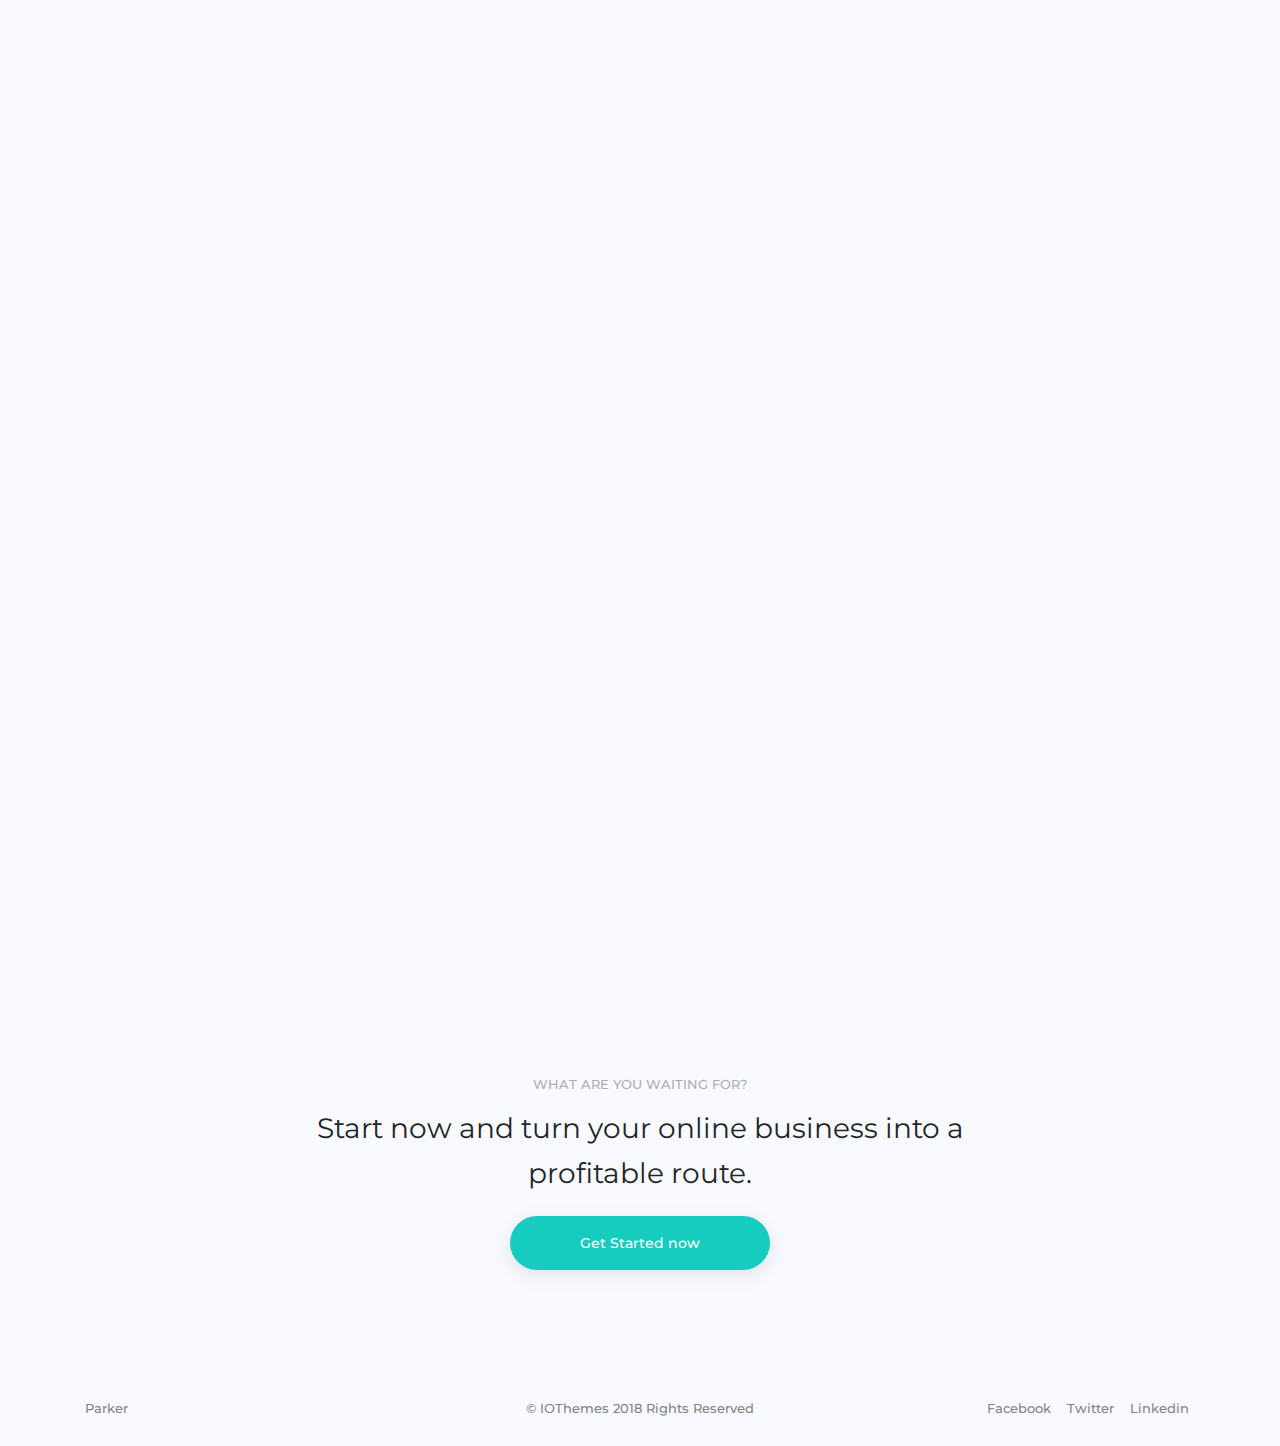
<file: contact.html>
<!DOCTYPE html>
<html lang="en">
  <head>
    <meta charset="utf-8">
    <title>Parker - Startup Business Template</title>
    <link rel="icon" href="assets/images/favicon.png" type="image/png" sizes="16x16">
    <meta name="viewport" content="width=device-width, initial-scale=1">
    <meta http-equiv="X-UA-Compatible" content="IE=edge">
    <meta name="description" content="Parker Parkerltipurpose Startup Business Template">
    <meta name="keywords" content="Parker HTML Template, Parker Startup Business Template, Startup Template">
    <link href="assets/css/bootstrap.min.css" rel="stylesheet" type="text/css" media="all" />
    <link href="https://fonts.googleapis.com/css?family=Montserrat:300,400,500,600%7COpen+Sans:400%7CVarela+Round" rel="stylesheet">
    <link rel="stylesheet" href="assets/css/animate.css"> <!-- Resource style -->
    <link rel="stylesheet" href="assets/css/ionicons.min.css"> <!-- Resource style -->
    <link href="assets/css/style.css" rel="stylesheet" type="text/css" media="all" />
  </head>
  <body>
    <div id="loading"></div>
    <div class="wrapper">
      <div class="container">
        <nav class="navbar navbar-expand-md navbar-light bg-light fixed-top">
          <div class="container">
            <a class="navbar-brand" href="#"><img src="assets/icons/logo.png" width="75" alt="Logo"> </a>
            <button class="navbar-toggler" type="button" data-toggle="collapse" data-target="#navbarSupportedContent" aria-controls="navbarSupportedContent" aria-expanded="false" aria-label="Toggle navigation">
              <span class="navbar-toggler-icon"></span>
            </button>
            <div class="collapse navbar-collapse" id="navbarSupportedContent">
              <ul class="navbar-nav ml-auto navbar-right">
                <li class="nav-item"><a class="nav-link js-scroll-trigger" href="index.html">Home</a></li>
                <li class="nav-item"><a class="nav-link js-scroll-trigger" href="index.html#features">About</a></li>
                <li class="nav-item"><a class="nav-link js-scroll-trigger" href="contact.html">Services</a></li>
                <li class="nav-item"><a class="nav-link js-scroll-trigger" href="#buy">Buy Now</a></li>
              </ul>
            </div>
          </div>
        </nav>
      </div>
      <div id="main" class="main">
        <div id="contact" class="contact">
          <div class="container">
            <div class="row">
              <div class="col-sm-12 text-center">
                <div class="contact-intro wow fadeInDown">
                  <h1>Need to talk with us? Drop your word, we'll get back asap.</h1>
                </div>
              </div>
              <div class="col-sm-8 offset-sm-2">
                <div class="contact-form wow fadeInDown">
                    <form id="contact-form" method="post" action="assets/php/contact.php">
                      <div class="messages"></div>
                      <div class="controls">
                      <div class="row">
                        <div class="col-md-6">
                          <div class="form-group">
                            <label for="form_name">Name*</label>
                            <input id="form_name" type="text" name="name" class="form-control" required="required" data-error="Firstname is required.">
                            <div class="help-block with-errors"></div>
                          </div>
                        </div>
                        <div class="col-md-6">
                            <div class="form-group">
                                <label for="form_email">Email *</label>
                                <input id="form_email" type="email" name="email" class="form-control" required="required" data-error="Valid email is required.">
                                <div class="help-block with-errors"></div>
                            </div>
                        </div>
                      </div>
                      <div class="row">
                        <div class="col-md-12">
                            <div class="form-group">
                                <label for="form_message">Message *</label>
                                <textarea id="form_message" name="message" class="form-control" rows="4" required="required" data-error="Please,leave us a message."></textarea>
                                <div class="help-block with-errors"></div>
                            </div>
                        </div>
                        <div class="col-md-12">
                            <input type="submit" class="btn btn-success btn-send" value="Send message">
                        </div>
                      </div>
                    </div>
                  </form>
                </div>
              </div>
            </div>
            <div class="contact-details text-center">
              <i class="ion-ios-home-outline"></i>
               <hr>
              <div class="row">
                <div class="col-sm-4 wow fadeInDown" data-wow-delay=".1s">
                  <h1>L 32 Vihar, Greater Noida <br>
                      New Delhi, India.
                  </h1>
                </div>
                <div class="col-sm-4 wow fadeInDown" data-wow-delay=".2s">
                  <h1>hello@parker.co</h1>
                  <h1>+91-1234567890</h1>
                </div>
                <div class="col-sm-4 wow fadeInDown" data-wow-delay=".3s">
                  <h1>24/7 client support</h1>
                  <h1>support@parker.co</h1>
                </div>
              </div>
            </div>
          </div>
        </div>


        <!-- CTA Small Section -->
        <div id="buy" class="cta-sm">
          <div class="container-m text-center">
            <div class="cta-content">
              <h4>WHAT ARE YOU WAITING FOR?</h4>
              <h1>Start now and turn your online business into a profitable route.</h1>
              <a class="btn-cta" href="#">Get Started now</a>
            </div>
          </div>
        </div>



          <div class="footer-sm">
            <div class="container">
              <div class="row">
                <div class="col-md-4">
                  <h6>Parker</h6>
                </div>
                <div class="col-md-4">
                  <h6>&copy; IOThemes 2018 Rights Reserved</h6>
                </div>
                <div class="col-md-4">
                  <ul>
                    <li><a href="#">Facebook</a></li>
                    <li><a href="#">Twitter</a></li>
                    <li><a href="#">Linkedin</a></li>
                  </ul>
                </div>
              </div>
            </div>
          </div>


        <!-- Scroll To Top -->
          <div id="back-top" class="bk-top">
            <div class="bk-top-txt">
              <a class="back-to-top js-scroll-trigger" href="#main">top</a>
             </div>
          </div>
        <!-- Scroll To Top Ends-->
      </div> <!-- Main -->
    </div><!-- Wrapper -->


    <!-- Jquery and Js Plugins -->
    <script src="assets/js/jquery-2.1.1.js"></script>
    <script src="assets/js/popper.min.js"></script>
    <script src="assets/js/bootstrap.min.js"></script>
    <script src="assets/js/plugins.js"></script>
    <script src="assets/js/validator.js"></script>
    <script src="assets/js/contact.js"></script>
    <script src="assets/js/custom.js"></script>
  </body>
</html>
</file>
<file: assets/css/style.css>
/*-- 1. Reset.css
2. Navigation Styles
3. Hero sections of 3 demos
4. Feature Section
5. Services Section
6. Flex features
7. Video Cta
8. Call to action Styling
9. Review Styling
11. Pricing Section
12. Contact Section
13. Back to Top
14. Footer CTA

----------------- */



/* http://meyerweb.com/eric/tools/css/reset/
   v2.0 | 20110126
   License: none (public domain)
*/

html, body, div, span, applet, object, iframe,
h1, h2, h3, h4, h5, h6, p, blockquote, pre,
a, abbr, acronym, address, big, cite, code,
del, dfn, em, img, ins, kbd, q, s, samp,
small, strike, strong, sub, sup, tt, var,
b, u, i, center,
dl, dt, dd, ol, ul, li,
fieldset, form, label, legend,
table, caption, tbody, tfoot, thead, tr, th, td,
article, aside, canvas, details, embed,
figure, figcaption, footer, header, hgroup,
menu, nav, output, ruby, section, summary,
time, mark, audio, video {
	margin: 0;
	padding: 0;
	border: 0;
	font-size: 100%;
	font: inherit;
	vertical-align: baseline;
}
/* HTML5 display-role reset for older browsers */
article, aside, details, figcaption, figure,
footer, header, hgroup, menu, nav, section {
	display: block;
}
body {
	line-height: 1;
}
ol, ul {
	list-style: none;
}
blockquote, q {
	quotes: none;
}
blockquote:before, blockquote:after,
q:before, q:after {
	content: '';
	content: none;
}
table {
	border-collapse: collapse;
	border-spacing: 0;
}


/* --- Common Styles ---*/

h1, h2, h3, h4, h5, h6 {
	font-family: 'Montserrat';
  font-size: 16px;
}

p {
	font-family: 'Montserrat';
	font-size: 14px;
}

/*----- Helper Classes -----*/

html * {
	text-rendering: optimizeLegibility !important;
  -webkit-font-smoothing: antialiased;
  -moz-osx-font-smoothing: grayscale;
}

body {
	-webkit-font-smoothing: antialiased;
	-moz-osx-font-smoothing: grayscale;
}

*, *:after, *:before {
  -webkit-box-sizing: border-box;
  -moz-box-sizing: border-box;
  box-sizing: border-box;
}

.nopadding {
	padding: 0;
}

.nomargin {
	margin: 0 !important;
}

.custom-padding {
	padding-left: 10px;
	padding-right: 10px;
}

.bg-color {
	background: #f8faff !important;
}

#loading {
   width: 100%;
   height: 100%;
   top: 0px;
   left: 0px;
   position: fixed;
   opacity: 1;
   background-color: #f8faff;
   z-index: 9999;
   text-align: center;
}

.error-message {
	color: #FF3333;
	font-family: "Montserrat";
	margin-top: 5px;
}

.success-message {
	color:#33cc33;
	font-family: "Montserrat";
	margin-top: 5px;
}

.container-m {
	max-width: 1024px;
	margin: 0 auto !important;
	padding-left: 20px;
	padding-right: 20px;
	position: relative;
}

.container-s {
	max-width: 920px;
	margin: 0 auto !important;
	padding-left: 20px;
	padding-right: 20px;
	position: relative;
}

.slope {
	background: #fff;
  content: '';
  display: block;
  height: 80px;
  width: 100%;
  position: relative;
  bottom: -50px;
  z-index: 1;
  transform: skewY(-2.5deg);
  outline: 4px solid transparent;
  transform-origin: 100%;
}



/*------ Navbar Styling ------*/

.navbar {
  font-family: "Montserrat";
	padding-top: 25px;
	padding-bottom: 25px;
	
	-webkit-transition: 0.5s all ease;
	transition: 0.5s all ease;
}

.navbar .navbar-brand span {
	font-family: 'Montserrat';
	font-size: 16px;
	font-weight: 700;
	letter-spacing: 0;
	color: #00eaff !important;
	vertical-align: middle;
}

.navbar .navbar-brand img {
	vertical-align: middle;
	margin-right: 0.3em;
}

.navbar .navbar-toggler {
	border: none;
}

.navbar span.navbar-toggler-icon {
	background-image: url("data:image/svg+xml;charset=utf8,%3Csvg viewBox='0 0 32 32' xmlns='http://www.w3.org/2000/svg'%3E%3Cpath stroke='rgba(255,255,255, 0.9)' stroke-width='2' stroke-linecap='round' stroke-miterlimit='10' d='M4 8h24M4 16h24M4 24h24'/%3E%3C/svg%3E");
}

.navbar span.navbar-toggler-icon::before {
	outline: none;
}

.navbar .navbar-toggler:focus {
	outline: none;
}

.navbar-nav {
	text-align: center;
	margin-top: 15px;
	-webkit-transition: 0.5s all ease; /* For Safari 3.1 to 6.0 */
	transition: 0.5s all ease;
}

.navbar-nav .nav-item {
	margin-right: 0;
	margin-top: 1.5rem;
	font-size: 0.85rem;
	font-weight: 400;
  text-transform: capitalize;
  color: #563D7C;
}

.navbar-nav .nav-item .nav-link {
  color: #364655;
	font-weight: 600;
}

.nav-white .nav-item .nav-link {
	font-size: 0.92rem;
	text-transform: capitalize;
  color: black;
}

.nav-white .nav-item .nav-link:hover {
  color: #00eaff;
	-webkit-transition: 0.5s;
	transition: 0.5s;
}

.nav-white .nav-item .nav-link:focus {
	color: #00eaff;
}

.nav-white .navbar-brand {
	color: #FFFFFF;
}

@media only screen and (max-width: 768px) {

	.navbar {
		/*background: rgba(255, 255, 255, 0.99) !important;*/
		padding-top: 10px;
		padding-bottom: 10px;
	}

	.navbar .navbar-collapse {
		text-align: center;
		border-color: transparent;
		background-color: #FFFFFF;
	}

	.navbar-nav {
    margin: 15px 0;
	}

	.navbar-nav .nav-item {
    margin: 15px 0;
	}

	.navbar-nav .nav-item .nav-link {
		font-weight: 600;
	}

	.nav-white .nav-item .nav-link {
		color: #4957B8;
	}
}

@media only screen and (min-width: 240px) {

.navbar.past-main {
	padding-top: 15px;
	padding-bottom: 15px;
	background-color: rgba(255, 255, 255, 0.99) !important;
	-webkit-box-shadow: 0 3px 10px 0 rgba(96, 96, 96, 0.3);
	-moz-box-shadow: 0 3px 10px 0 rgba(96, 96, 96, 0.3);
	box-shadow: 0 3px 10px 0 rgba(96, 96, 96, 0.3);
}

.navbar.effect-main {
  -webkit-transition: all 0.3s;
  transition: all 0.3s;
}

.navbar.past-main .navbar-brand span {
	color: #112493 !important;
}

.nav-white.past-main .nav-item .nav-link {
  color: #364655;
	font-weight:500;
}

.navbar.past-main .nav-item .nav-link {
	font-weight: 600;
}

.nav-white.past-main .navbar-brand {
	color: #364655;
}

.navbar.past-main span.navbar-toggler-icon {
	background-image: url("data:image/svg+xml;charset=utf8,%3Csvg viewBox='0 0 32 32' xmlns='http://www.w3.org/2000/svg'%3E%3Cpath stroke='rgba(0,0,0, 0.8)' stroke-width='2' stroke-linecap='round' stroke-miterlimit='10' d='M4 8h24M4 16h24M4 24h24'/%3E%3C/svg%3E");
}

.nav-white.effect-main {
  -webkit-transition: all 0.3s;
  transition: all 0.3s;
}

/*----------------------------------------------------------
--------------- Hero Home Styling Starts -------------------
----------------------------------------------------------*/

.hero-home {
  padding: 100px 0 100px 0;
  background: linear-gradient(to right, rgba(0, 0, 0, 0), rgba(0, 0, 0, 0)), url(https://images.pexels.com/photos/436775/pexels-photo-436775.jpeg?auto=compress&cs=tinysrgb&dpr=2&h=650&w=940) no-repeat center center;
	background-size: cover;
	background-position: bottom;
}

.hero-home .intro-block {
	padding: 50px 0 0 0;
	max-width: 800px;
	margin: 0 auto;
}

.centered {
	float: none !important;
  margin-left: auto !important;
  margin-right: auto !important;
}

.hero-home h4 {
	font-size: 12px;
	font-weight: 500;
	color: #FFF;
	text-transform: uppercase;
	line-height: 1.2;
	letter-spacing: 1px;
	margin-bottom: 10px;
}

.hero-home h1 {
	font-size: 32px;
	font-weight: 700;
	color: #FFFFFF;
	color: #FFF;
	line-height: 1.4;
	letter-spacing: -1px;
}

.hero-home p {
	font-size: 14px;
	font-weight: 500;
	color: #EFEFEF;
	line-height: 1.6;
	margin-top: 20px;
}

/*---------- hero-2 Styling --------------- */

.hero-2 {
	padding: 100px 0 100px 0 !important;
	background: #FFFFFF;
	background: #252b33;
	background-size: cover;
}

.hero-2 .hero-content {
	text-align: center;
}

.hero-2 img {
	margin-top: 0;
}

.hero-2 h4 {
	font-size: 12px;
	font-weight: 500;
	color: #b2bcc1;
	text-transform: uppercase;
	line-height: 1.2;
	letter-spacing: 2px;
	margin-bottom: 20px;
}

.hero-2 h1 {
	font-size: 28px;
	font-weight: 700;
	color: #364655;
	color: #FFFFFF;
	line-height: 1.2;
	letter-spacing: -1px;
}

.hero-2 p {
	font-size: 15px;
	font-weight: 500;
	color: #627382;
	color: #FFFFFF;
	line-height: 1.6;
	letter-spacing: 0;
	margin-top: 20px;
}

.app-hero {
	display: block;
	-webkit-box-align: center;
	-ms-flex-align: center;
	align-items: center;
}

.app-hero .intro-block {
	-webkit-box-flex: 1;
	-ms-flex: 1 0 50%;
	flex: 1 0 50%;
	text-align: center;
	}

.app-hero .hero-img {
	-webkit-box-flex: 1;
	-ms-flex: 1 0 50%;
	flex: 1 0 50%;
}

.hero-2 .intro-block {
	padding: 15px;
}

.hero-2 .hero-split {
	width: 100%;
}



/*-----------------------------------------
------------- Trial Sign up Form ----------
------------------------------------------*/

.app-hero .hero-img {
	padding: 25px 0;
}

.signup-form {
	padding: 25px 35px;
	background: #f8faff;
	-moz-border-radius: 5px;
	-webkit-border-radius: 5px;
	border-radius: 5px;
	text-align: left;
}

.signup-form h1 {
	font-weight: 600;
	font-size: 21px !important;
	color: #15ccbe;
	letter-spacing: 0;
	line-height: 1.4;
	text-transform: capitalize;
	text-align: center;
	margin: 20px 0 30px 0;
}

.signup-form form textarea {
	height: 100px;
}

.signup-form form .input-error {
	border-color: #19b9e7;
}

.signup-form p {
	font-family: 'Montserrat';
	font-size: 12px !important;
	color: rgb(132, 132, 132);
	margin: 25px 0 10px 0;
}

.form-group {
	margin-bottom: 20px;
}

.signup-form input[type="text"],
.signup-form textarea,
.signup-form textarea.form-control {
	height: 45px;
  margin: 0;
  padding: 0 20px;
  vertical-align: middle;
  background: #F8F8F8;
  border: 1px solid #DDDDDD;
	font-family: 'Montserrat';
  font-size: 12px;
  font-weight: 500;
  line-height: 50px;
  color: #888888;
  -moz-border-radius: 0; -webkit-border-radius: 0; border-radius: 0;
  -moz-box-shadow: none; -webkit-box-shadow: none; box-shadow: none;
  -o-transition: all .3s; -moz-transition: all .3s; -webkit-transition: all .3s; -ms-transition: all .3s; transition: all .3s;
}

.signup-form textarea,
.signup-form textarea.form-control {
	padding-top: 10px;
	padding-bottom: 10px;
	line-height: 30px;
}

.signup-form input[type="text"]:focus,
.signup-form textarea:focus,
.signup-form textarea.form-control:focus {
	outline: 0;
	background: #FFFFFF;
  border: 1px solid #15ccbe;
  -moz-box-shadow: none; -webkit-box-shadow: none; box-shadow: none;
}

.signup-form input[type="text"]:-moz-placeholder, .signup-form textarea:-moz-placeholder, .signup-form textarea.form-control:-moz-placeholder { color: #888; }
.signup-form input[type="text"]:-ms-input-placeholder, .signup-form textarea:-ms-input-placeholder, .signup-form textarea.form-control:-ms-input-placeholder { color: #888; }
.signup-form input[type="text"]::-webkit-input-placeholder, .signup-form textarea::-webkit-input-placeholder, .signup-form textarea.form-control::-webkit-input-placeholder { color: #888; }


.signup-form button.btn {
	height: 45px;
  margin: 0;
  padding: 0 20px;
  vertical-align: middle;
  background: #15ccbe;
  border: 0;
  font-family: 'Montserrat', sans-serif;
  font-size: 14px;
  font-weight: 600;
  line-height: 45px;
  color: #FFFFFF;
	text-transform: capitalize;
  -moz-border-radius: 50px; -webkit-border-radius: 50px; border-radius: 50px;
  text-shadow: none;
  -moz-box-shadow: none; -webkit-box-shadow: none; box-shadow: none;
  -o-transition: all .3s; -moz-transition: all .3s; -webkit-transition: all .3s; -ms-transition: all .3s; transition: all .3s;
}

.signup-form button.btn:hover {
	 opacity: 0.9; color: #FFFFFF;
 }

.signup-form button.btn:active:focus, button.btn.active:focus {
	outline: 0;
	opacity: 0.9;
	background: #15ccbe;
	color: #fff;
}



/*------------ Hero - 3 Styling ---------------*/


.home-3 {
	padding: 0;
	/*background: #180f5d;*/
	padding: 50px 0 50px 0;
}

.home-3 {
	width: 100%;
	background-image: linear-gradient(to right, #2575fc 0%, #6a11cb 100%);
	background: linear-gradient(57deg, #00C6A7 0%, #1E4D92 100%);	overflow: hidden;
	background-image: linear-gradient(-225deg, #20E2D7 0%, #F9FEA5 100%);
	/* background-image: radial-gradient(ellipse farthest-side at 100% 100%,#1cafc6 50%,#012690 110%); */
	text-align: center;/*
	-webkit-transform: skewY(-8deg);
	transform: skewY(-8deg);
	-webkit-transform-origin: 0;
	transform-origin: 0;*/
}

.hero-inner {
	display: block;
	-webkit-box-align: center;
	-ms-flex-align: center;
	align-items: center;
	padding-top: 75px;
}

.hero-inner .intro-block {
	-webkit-box-flex: 1;
	-ms-flex: 1 0 40%;
	flex: 1 0 40%;
	text-align: center;
}

.hero-inner .hero-img {
	-webkit-box-flex: 1;
	-ms-flex: 1 0 60%;
	flex: 1 0 60%;
}


.home-3 .hero-inner img {
	transform: translateX(0);
	max-width: 100%;
	margin-top: 25px;
}

.home-3 h4 {
	font-family: 'Open Sans';
	font-size: 12px;
	font-weight: 500;
	color: #FFF;
	text-transform: uppercase;
	line-height: 1.2;
	letter-spacing: 2px;
	margin-bottom: 20px;
}


.home-3 h1 {
	font-size: 28px;
	font-weight: 500;
	color: #FFF;
	line-height: 1.2;
	letter-spacing: 0;
}

.home-3 p {
	font-size: 14px;
	font-weight: 500;
	color: rgba(255,255,255,0.8);
	line-height: 1.6;
	letter-spacing: 0.01em;
	margin-top: 20px;
}

.btn-action {
	padding: 15px 40px;
	background: rgba(21, 204, 190, 1);
	color: #FFF;
	border: none;
	border-radius: 50px;
	opacity: 1;
	box-shadow: 0 5px 15px 0 rgba(0, 92, 100, .15);
	font-family: 'Montserrat';
	font-size: 13px;
	font-weight: bold;
	text-transform: uppercase;
	letter-spacing: 1px;
	margin: 25px 10px 0 0;
	-webkit-transition: 0.2s;
	-moz-transition: 0.2s;
	transition: 0.2s;
}

.btn-action:hover {
	color: #FFFFFF;
	box-shadow: 0 10px 25px 0 rgba(0, 92, 100,.2);
	border: none;
	outline: none;
}

.btn-action:focus {
	background: rgba(21, 204, 190, 1);
	color: #FFFFFF;
	border: none;
	outline: none !important;
}


/*---------------------------------------------------------------
-------------- About Section Styling Ends Here ------------------
---------------------------------------------------------------*/


.yd-features {
	padding: 50px 0;
}

.yd-ft {
	padding: 50px 0;
}

.yd-ft .yd-ft-inner {
	display: block;
	max-width: 1024px;
	margin: 0 auto;
}

.yd-ft .yd-ft-inner .yd-ft-left {
	padding: 40px;
	text-align: center;
	max-width: 600px;
	margin: 0 auto;
}

.yd-ft .yd-ft-inner .yd-ft-left h2 {
	font-size: 24px;
	font-weight: 600;
	color: #364655;
	line-height: 1.4;
	letter-spacing: 0;
	margin-bottom: 20px;
}

.yd-ft .yd-ft-inner .yd-ft-left p {
	font-size: 16px;
	font-weight: 500;
	color: rgb(132, 132, 132);
	line-height: 1.6;
	margin-bottom: 20px;
}

.yd-ft .yd-ft-inner .yd-ft-left a {
	font-family: "Montserrat";
	font-size: 13px;
	font-weight: bold;
	color: rgba(21, 204, 190, 0.8);
	position: relative;
  display: inline-block;
  text-decoration: none;
}


.yd-ft .yd-ft-inner .yd-ft-left a::after {
	content: "";
	position: absolute;
	left: 0;
	bottom: -20%;
	height: 1px;
	width: 45px;
	background: #15ccbe;
	-webkit-transition: 0.3s;
	transition: 0.3s;
}

.yd-ft .yd-ft-inner .yd-ft-left a:hover::after {
	width: 75px;
}

.yd-ft .yd-ft-inner .yd-ft-left a:hover {
	text-decoration: none;
}

.yd-ft .ft-list {
	columns: 2;
	-webkit-columns: 2;
	margin-top: 40px;
}

.yd-ft .ft-list li {
	margin-bottom: 15px;
}

.yd-ft .ft-list .list-icon {
	display: inline-block;
	vertical-align: middle;
}

.yd-ft .ft-list .list-text {
	margin-left: 10px;
	display: inline-block;
	vertical-align: middle;
}

.yd-ft .ft-list .list-text h3 {
	font-size: 16px;
	font-weight: 600;
	color: rgb(132, 132, 132);
}


.yd-ft .yd-ft-inner .yd-ft-left .btn-action {
	background: #4747d1;
	color: #dadada;
	font-size: 12px;
	font-weight: 600;
	border-radius: 5px;
	margin: 10px 10px 0 0;
}

.yd-ft .yd-ft-inner .yd-ft-right {
	text-align: center;
}


.yd-ft .yd-ft-inner .yd-ft-right img {
	max-width: 90%;
	margin: 0 auto;
}


/*-----------------------------------------------------------------
--------------- Features Boxed Section Stying Starts --------------
-----------------------------------------------------------------*/

.yd-boxed-ft {
	padding: 50px 0 100px 0;
	background: #f9f9f9;
}

.yd-boxed-ft .boxed-intro {
	padding: 50px 0 75px 0;
	overflow: hidden;
	max-width: 600px;
	margin: 0 auto;
}

.yd-boxed-ft .boxed-intro h4 {
	font-size: 14px;
	font-weight: 600;
	color: #848484;
	text-transform: uppercase;
	margin-bottom: 15px;
}

.yd-boxed-ft .boxed-intro h1 {
	font-size: 24px;
  font-weight: 700;
  color: #364655;
  line-height: 1.2;
}

.yd-boxed-ft .boxed-intro p {
	font-size: 14px;
	font-weight: 500;
	color: #848484;
	line-height: 1.6;
	margin: 20px 0 0 0;
}

.yd-boxed-ft .box-inner {
	padding: 30px 30px 30px 30px;
	margin-bottom: 30px;
	background: #FFFFFF;
	min-height: 300px;
	border-radius: 2px;
	box-shadow:0 10px 30px rgba(0,0,0,.15);
	-webkit-transition: box-shadow .25s ease-in-out;
	-moz-transition:box-shadow .25s ease-in-out;
	-ms-transition:box-shadow .25s ease-in-out;
	-o-transition:box-shadow .25s ease-in-out;
	transition:box-shadow .25s ease-in-out;
}

.yd-boxed-ft .box-inner:hover {
	cursor: pointer;
	box-shadow:0 30px 60px rgba(0,0,0,.15);

}

.yd-boxed-ft .box-inner .box-icon {
	padding: 0 0 20px 0;
}

.yd-boxed-ft .box-inner .box-icon i {
	font-size: 34px;
	color: #448AFF;
}

.yd-boxed-ft .box-inner .box-info {
	padding: 0 0 20px 0;
}

.yd-boxed-ft .box-inner .box-info h1 {
	font-size: 21px;
	font-weight: 500;
	line-height: 1.2;
	color: #343434;
	margin: 0 0 20px 0;
}

.yd-boxed-ft .box-inner .box-info p {
	font-size: 14px;
	font-weight: 500;
	line-height: 1.6;
	color: #A1A1A1;
}

.yd-boxed-ft .box-inner .box-arrow {
	position: absolute;
	right: 15%;
	bottom: 12%;
}

.yd-boxed-ft .box-inner .box-arrow i {
	font-size: 32px;
	color: #448AFF;
}



@media only screen and (min-width: 767px) {

	.yd-ft-section .yd-ft-box {
		padding: 100px;
		display: -webkit-box;
	  display: -ms-flexbox;
	  display: flex;
	  -webkit-box-align: center;
	  -ms-flex-align: center;
	  align-items: center;
	}

	.yd-ft-section .yd-ft-box .ft-left {
		-webkit-box-flex: 1;
	  -ms-flex: 1 0 50%;
	  flex: 1 0 50%;
	}

	.yd-ft-section .yd-ft-box .ft-right {
		-webkit-box-flex: 1;
	  -ms-flex: 1 0 50%;
	  flex: 1 0 50%;
		-webkit-box-pack: end;
		-ms-flex-pack: end;
		justify-content: flex-end;
		text-align: center;
		margin-top: 0;
	}

	.yd-ft-box .ft-left h2 {
		font-size: 34px;
	}

	.yd-ft-box .ft-right p {
		font-size: 15px;
	}

	.yd-ft {
		padding: 50px 0;
	}


	.yd-ft .yd-ft-inner {
		padding: 0;
		display: -webkit-box;
	  display: -ms-flexbox;
	  display: flex;
	  -webkit-box-align: center;
	  -ms-flex-align: center;
	  align-items: center;
	}

	.yd-ft .yd-ft-inner .yd-ft-left {
		text-align: left;
		-webkit-box-flex: 1;
	  -ms-flex: 1 0 50%;
	  flex: 1 0 50%;
	}

	.yd-ft .yd-ft-inner .yd-ft-right {
		-webkit-box-flex: 1;
	  -ms-flex: 1 0 50%;
	  flex: 1 0 50%;
		-webkit-box-pack: end;
		-ms-flex-pack: end;
		justify-content: flex-end;
		text-align: center;
	}

}



@media only screen and (min-width: 480px) {

	.container-s {
		padding-left: 40px;
		padding-right: 40px;
	}

	.flex-inner .f-text {
		-webkit-box-flex: 1;
    -ms-flex: 1;
    flex: 1;
	 	text-align: left;
 }

}

@media only screen and (min-width: 768px) {

	.container-s {
		padding-left: 20px;
		padding-right: 20px;
	}

	.flex-intro h2 {
		font-size: 32px;
	}

}


/*---------------------------------------------------------------
------------- App Features Styling Starts Here ----------------
---------------------------------------------------------------*/


.feature-single {
	padding: 6em 0;
}

.feature-single .f-icon {
	margin-bottom: 0.5em;
}

.feature-single .feature-text h4 {
	font-size: 24px;
	font-weight: 600;
	margin-bottom: 1em;
}

.feature-single .feature-text p {
	font-size: 17px;
	color: #767676;
	font-weight: 300;
	line-height: 1.4;
	max-width: 80%;
	margin: 0 auto;
}

.app-features {
	background: #f8faff;
	padding: 100px 0 100px 0;
	overflow-x: hidden;
}

.app-features h1 {
	font-size: 24px;
  font-weight: 700;
  color: #364655;
  line-height: 1.2;
  margin-bottom: 20px;
}

.app-features p {
	font-size: 14px;
  font-weight: 500;
  color: rgb(129, 129, 152);
  line-height: 1.6;
  max-width: 600px;
  margin: 0 auto;
}

.app-features .features-img {
	 margin: 0 auto;
	 margin-top: 100px;
}

.app-features .features-left, .app-features .features-right {
	padding: 50px 0 0 0;
}

.app-features .icon {
	margin-top: 10px;
	margin-bottom: 20px;
}

.app-features .icon img {
	width: 60px;
	margin-top: 25px;
}


.app-features .feature-single {
	margin-left: 0;
	margin-bottom: 20px;
	padding: 0;
}


.app-features .feature-single h1 {
	font-size: 21px;
	font-weight: 500;
	color: #364655;
	margin: 0 0 10px 0;
	letter-spacing: 0;
}

.app-features .feature-single p {
	font-size: 14px;
	color: rgb(129, 129, 152);
	line-height: 1.4;
	max-width: 240px;
	margin: 0 auto !important;
	margin: 10px 0 0 0;
}

@media only screen and (min-width: 801px) {
	.app-features .col-md-12 {
		order: 1;
	}
	.app-features .left-2 {
		order: 2;
	}
}

/*-----------------------------------------------------
------------ Video Feature styling starts -------------
-----------------------------------------------------*/


.vid-feature {
	padding: 100px 0 100px 0;
	background: #FFFFFF;
}

.vid-feature .col-md-8, .vid-feature .col-sm-8, .vid-feature .col-lg-8, .cta-alt .col-md-10, .cta-alt .col-lg-8 {
	margin: 0 auto;
	float: none;
}

.vid-feature h1 {
	font-size: 24px;
  font-weight: 700;
  color: #364655;
  line-height: 1.2;
	margin-bottom: 20px;
}

.vid-feature p {
	font-size: 14px;
  font-weight: 500;
  color: rgb(129, 129, 152);;
  line-height: 1.6;
	max-width: 600px;
	margin: 0 auto;
	margin-bottom: 20px;
}


.vid-cover {
	position: relative;
	overflow: hidden;
	background: #252525;
	border-radius: 6px;
	box-shadow: 0 23px 40px rgba(0, 0, 0, 0.2);
	z-index: 3;
	margin-top: 60px;
	margin-bottom: 30px;
}

.vid-feature h6 {
	font-family: 'Montserrat';
	font-size: 14px;
	font-weight: 400;
	line-height: 1.4;
	letter-spacing: 0;
}

.vid-feature h6 b {
	font-weight: 600;
}

.vid-feature h6 span a {
	font-family: 'Montserrat';
	font-size: 14px;
	font-weight: 400;
	color: #387ed1;
	text-transform: capitalize;
	text-decoration: underline;
	line-height: 1.2;
}

.vid-holder {
	border-radius: 6px;
  position: absolute;
  height: 100%;
  top: 0;
  left: 0;
  background-size: cover !important;
  background-position: 50% 50% !important;
  z-index: 0;
  transition: opacity .3s linear;
  -webkit-transition: opacity .3s linear;
  opacity: 0;
  background: #252525;
}

.vid-cover.active .vid-icon.active,
.vid-cover.active {
  opacity: 0 !important;
  pointer-events: none;
}

.vid-cover iframe {
	width: 100%;
	min-height: 420px;
}


/*--------------------------------------------------
------------ Video Feature styling Ends -------------
---------------------------------------------------*/

/*----------------------------------------------------------
------------------ Cta Big Styling Starts ------------------
----------------------------------------------------------*/

.cta-big {
	background: linear-gradient(to right, rgba(3, 0, 0, 0.6), rgba(0, 0, 0, 0.5)), url(../images/bb.jpg) no-repeat center center;
	background-size: cover;
	padding: 150px 0 150px 0;
}

.cta-big-inner {
	max-width: 720px;
	margin: 0 auto;
}

.cta-big-inner h1 {
	font-weight: 600;
	font-size: 28px;
	color: #FFFFFF;
	text-transform: capitalize;
	line-height: 1.2;
}

.cta-big h4 {
	font-size: 12px;
	font-weight: 600;
	color: #FFF;
	text-transform: uppercase;
	line-height: 1.2;
	letter-spacing: 1px;
	margin-bottom: 20px;
}

.cta-big-inner p {
	font-weight: 500;
	font-size: 16px;
	color: #FFFFFF;
	line-height: 1.4;
	letter-spacing: 1px;
	margin: 10px 0 0 0;
}

.cta-big .video-icon {
	margin-top: 20px;
	outline: none;
}

.cta-big .video-icon i {
	display: inline-block;
  position: relative;
  width: 60px;
  height: 60px;
	padding-left: 6px;
  text-decoration: none;
  text-align: center;
  color: rgba(255, 255, 255, 0.9);
	background: #15ccbe;
	opacity: 0.9;
  font-size: 28px;
  font-weight: normal;
  line-height: 2.25em;
  -webkit-border-radius:50%;
	-moz-border-radius:50%;
	border-radius: 50%;
	box-shadow:0 5px 10px rgba(0, 0, 0, .15);
	-webkit-transition: 0.2s;
	transition: 0.2s;
}

.cta-big .video-icon:hover i {
	opacity: 1;
}

.cta-alt {
	background: #252b33;
	padding: 100px 0;
}

.cta-alt h5 {
	font-weight: 400;
	font-size: 11px;
	color: #747c83;
	line-height: 1.2;
	margin-top: 3em;
}

.cta-alt h1 {
	font-weight: 500;
	font-size: 24px;
	color: #FFFFFF;
	line-height: 1.4;
}

.cta-alt p {
	font-weight: 400;
	font-size: 16px;
	color: #F1F1F1;
	line-height: 1.2;
}


/*--------------------------------------------------
------------ Cta Big Feature styling Ends -------------
---------------------------------------------------*/



/* ----- Pricing Tables Styling Starts ----- */

.pricing-section {
	width: 100%;
	height: 100%;
	padding-top: 100px;
	padding-bottom: 100px;
	background: #FFFFFF;
}

.pricing-intro {
	padding-bottom: 30px;
}

.pricing-intro h1 {
	font-size: 32px;
	color: #364655;
	font-weight: 600;
	line-height: 1.4;
	margin-bottom: 20px;
}


.pricing-intro p {
	font-size: 16px;
	color: #97a6b5;
	font-weight: 500;
	line-height: 1.6;
	letter-spacing: 0;
	margin-top: 10px;
	margin-bottom: 50px;
}

.pricing-details {
	padding: 50px 0 0 0;
}

.pricing-section .table-left, .pricing-section .table-right {
	padding: 20px 20px 50px 20px;
	margin: 0 auto;
	margin-bottom: 30px;
	background-color: #FFFFFF;
	box-shadow: 0px 0px 60px 0px rgba(0,0,0,.1);
	border: transparent;
	border-radius: 10px;
	max-width: 400px;
}

.table-left .icon, .table-right .icon {
	padding: 50px 50px 40px 50px;
}

.table-left .icon img, .table-right .icon img {
	width: 60px;
	height: 60px;
	margin: 0 auto;
}

.table-left .pricing-details span, .table-right .pricing-details span {
	display: block;
	font-family: 'Montserrat';
	font-size: 32px;
	font-weight: 600;
	color: #364655;
	opacity: 0.7;
	margin: 20px 0;
}

.table-center .pricing-details span {
	color: #111111;
}

.table-left .pricing-details h2, .table-right .pricing-details h2 {
	font-size: 21px;
	font-weight: 500;
	color: #00C6A7;
	margin-bottom: 30px;
}

.table-left .pricing-details p, .table-right .pricing-details p {
	font-size: 16px;
	font-weight: 500;
	color: #364655;
	line-height: 1.4;
}

.table-left .pricing-details ul, .table-right .pricing-details ul {
	margin-top: 30px;
	margin-bottom: 50px;
	padding: 0;
}


.table-left .pricing-details li, .table-right .pricing-details li {
	font-family: 'Montserrat';
	font-size: 16px;
	font-weight: 500;
	color: #97a6b5;
	line-height: 1.4;
	letter-spacing: 0;
	margin-bottom: 10px;
}

.pricing-section .table-left:hover, .pricing-section .table-right:hover {
	box-shadow: 0 0 80px 0 rgba(0, 0, 0, 0.1);
	-webkit-transition: 0.3s;
	-moz-transition: 0.3s;
	-o-transition: 0.3s;
	transition: 0.3s;
}

.pricing-section .table-left, .pricing-section .table-right {
	margin-top: 20px;
}

.pricing-section .table-center {
	margin-top: 0;
}

.pricing-section .btn-action {
	border-radius: 30px;
	border: none;
	background: #15ccbe;
	color: #FFFFFF;
	-webkit-transition: 0.5s;
	transition: 0.5s;
}

.pricing-section .btn-action:hover {
	background: #15ccbe;
	color: #FFFFFF;
	border: none;
	outline: none !important;
}

.pricing-section .btn-action:focus {
	background: #15ccbe;
	border: none !important;
	outline: none !important;
}



/*----------------------------------------------------------------
-------------------- Review Section Styling Starts -------------------
----------------------------------------------------------------*/


.yd-reviews {
	padding: 100px 0 100px 0;
	background: #FFFFFF;
	background: rgba(30, 166, 154, 0.08);
	background: #f8faff;
	background-size: cover;
}

.yd-reviews .intro {
	padding: 0;
	max-width: 600px;
	margin: 0 auto;
	margin-bottom: 75px;
}

.yd-reviews .intro h1 {
	font-size: 28px;
	font-weight: 700;
  color: #364655;
  line-height: 1.2;
  margin-bottom: 20px;
}

.yd-reviews .intro p {
	font-size: 16px;
  font-weight: 500;
  color: rgb(129, 129, 152);
  line-height: 1.6;
  margin: 0px auto;
}

.yd-reviews .intro p:nth-child(4) {
	font-size: 13px;
}

.yd-reviews .intro a {
	color: #0000FF;
	text-decoration: none;
}

.yd-reviews .review-card {
	padding: 50px;
	margin: 0 auto;
	background: rgba(30, 166, 154, 0.08);
	background: #FFF;
	background-size: cover;
	box-shadow: rgba(0, 0, 0, 0.1) 0px 10px 40px 0px;
	border: transparent;
	border-radius: 5px;
	margin-bottom: 25px;
}

.yd-reviews .review-card h1 {
	font-size: 18px;
	font-weight: 500;
	line-height: 1.6;
	margin-bottom: 20px;
}

.yd-reviews .review-card h2 {
	font-size: 16px;
	font-weight: 500;
	line-height: 1.4;
}

.yd-reviews .review-card h6 {
	font-size: 16px;
	font-weight: 500;
	line-height: 1.4;
}

.yd-reviews .review-card .review-attribution .review-img {
	text-align: center;
	margin: 50px 0 10px 0 !important;

}

.yd-reviews .review-card .review-attribution img {
	width: 60px;
	height: 60px;
	margin: 0 auto;
}



/*--------- Cta Small Section Styling ------------*/

.cta-sm {
	padding: 100px 0 100px 0;
	background: rgba(30, 166, 154, 0.1);
	background: #f8faff;
}

.cta-sm .cta-content {
	max-width: 768px;
	margin: 0 auto;
}

.cta-sm h1 {
	font-size: 28px;
	font-weight: 400;
	line-height: 1.6;
	margin-bottom: 20px;
}

.cta-sm h4 {
	font-size: 13px;
	font-weight: 500;
	color: #aeaeae;
	margin-bottom: 15px;
}

.btn-cta {
	font-family: "Montserrat";
	display: inline-block;
  font-size: 14px;
	font-weight: 500;
  border-radius: 100px;
  padding: 20px 70px;
  text-align: center;
  text-decoration: none !important;
  outline: none !important;
  background-color: #15ccbe;
  color: #FFFFFF;
	cursor: pointer;
	box-shadow: 0 5px 20px rgba(0, 0, 0, 0.1);
}

.btn-cta:hover {
	color: #FFFFFF;
}

.app-rating {
	font-family: 'Montserrat';
	font-size: 14px;
	font-weight: 500;
}

.app-rating i {
	color: #f79f24;
}

/*--------- Cta Small Section Styling ends ------------*/


/*-------------------------------------------------------
-------------- Subscription Form Styling ----------------
-------------------------------------------------------*/

.sub-form {
	position: relative;
}

.form {
	margin-top: 25px;
}

.subform-alt {
	margin-top: 0;
}

.form {
	position: relative;
}

.chimp-form .mail {
	position: relative;
	background-color: #F9F9F9;
  box-shadow: none;
  -webkit-box-sizing: content-box;
  -moz-box-sizing: content-box;
  box-sizing: content-box;
  transition: all .3s;
}

.form input {
  color: #222222;
  font-family: 'Montserrat';
  padding: 0;
  font-size: 13px;
	font-weight: 500;
	height: 45px;
  border: 0;
  border-radius: 30px;
	background-color: #F3F3F3;
  outline: none;
  padding: 0 100px 0 20px;
	box-shadow: 0 5px 30px rgba(255, 255, 255, 0.1);
}

.form input:focus {
	outline: none !important;
	border-color: transparent;
}

.form .submit-button {
  height: 45px;
  border: 0;
  border-radius: 30px;
  margin-left: -50px;
  padding: 0 25px 0 25px;
	background: #15ccbe;
	font-family: 'Montserrat';
	font-size: 14px;
	font-weight: 500;
	text-transform: capitalize;
	letter-spacing: 0;
  color: #FFFFFF;
	cursor: pointer;
  outline: none;
	box-shadow: 0 5px 30px rgba(255, 255, 255, 0.05);
	-webkit-transition: 500ms;
	-moz-transition: 500ms;
	transition: 500ms;
}


#email-error {
	position: absolute;
	left: 0;
	right: 0;
	bottom: -50%;
	font-family: 'Montserrat';
	font-size: 13px;
	font-weight: 500;
	color: #FF3333;
}

#response {
	position: absolute;
	left: 0;
	bottom: -45%;
	vertical-align: middle;
	font-family: 'Montserrat';
	font-size: 13px !important;
	font-weight: 500;
	color: #15ccbe;
}

#chimp-email-error {
	position: absolute;
	left: 0;
	bottom: -45%;
	vertical-align: middle;
	font-family: 'Montserrat';
	font-size: 13px;
	font-weight: 500;
	color: red;
}

.success-message {
	color:#33cc33;
	margin-top: 5px;
}

.form-note p {
	font-size: 12px;
}


/* ----- Client Sectiion Styling ----- */

.client-section {
	background-color: #eef2f5;
	padding: 20px 20px;
	border: 1px solid #eef2f5;
}

.clients .single img {
	width: 80px;
	opacity: 0.6;
	cursor: pointer;
	display: inline-block;
	-webkit-transition: 0.3s;
	transition: 0.3s;
}

.clients .single img:hover {
	opacity: 1;
	transform: scale(1.05);
}


/*-------------------------------------------------------
----------- Call to Action Styling Starts ---------------
-------------------------------------------------------*/

.ct-action {
	background: #FFFFFF;
	width: 100%;
	padding: 150px 0 150px 0;
}

.ct-action-inner h1 {
	font-size: 28px;
	font-weight: 300;
	line-height: 1.4;
	color: #252525;
	margin-bottom: 20px;
}

.ct-action-inner p {
	font-size: 15px;
	font-weight: 300;
	line-height: 1.4;
	color: #222222;
	margin-bottom: 20px;
}

.ct-action .subform {
	margin-top: 30px;
}




/* ------ Download Section Styling------------ */

.download {
  width: 100%;
  height: 100%;
  background: #F3F3F3;
	padding: 100px 0 100px 0;
}

.app-img {
  display: inline-block;
}


.app-info h3 {
  font-size: 34px;
  font-weight: 700;
  color: #404040;
  margin-top: 20px;
}

.app-info h4 {
  font-size: 18px;
  font-weight: 300;
  color:  #3C4B5D;
  margin: 20px 0 10px 0;
}

.app-info ul {
	margin-top: 20px;
}

.app-info span {
  font-family: 'Montserrat';
  font-size: 12px;
  font-weight: 400;
  color: #222222;
}

.app-info .ion {
  font-size: 1em;
  color: #ff8000;
}

.download-buttons {
	margin-top: 30px;
}

.download-buttons img {
	margin: 0 5px 0 5px;
}


/*------ Download Section Styling Ends ------ */


/*---------------------------------------------------
----------- Contact Section Styling Starts -------------
---------------------------------------------------*/

.contact {
	width: 100%;
	height: 100%;
	padding: 100px 0 0 0;
}

.contact .inner h1 {
	font-family: 'Roboto';
	font-size: 34px;
	font-weight: 300;
	color: #252525;
	line-height: 1.2;
	margin-bottom: 20px;
}

.contact .inner p {
	font-family: 'Roboto';
	font-size: 16px;
	font-weight: 300;
	color: #848484;
	line-height: 1.4;
}

.contact .address {
	padding: 10px 0 100px 0;
}

.contact .address h1 {
	font-family: 'Roboto';
	font-size: 24px;
	color: #454545;
	margin-bottom: 30px;
}

.contact .address p {
	font-family: 'Roboto';
	font-size: 21px;
	color: #454545;
	line-height: 1.8;
}

.contact .address p:nth-child(3) {
	margin-top: 30px;
}

.contact .address p:nth-child(5) {
	margin-top: 30px;
}

/* ------------ Contact Form Styling --------*/

.contact {
	padding: 150px 0 50px 0;
	background: #f8faff;
}

.contact-intro {
	max-width: 600px;
	margin: 0 auto;
}

.contact-intro h1 {
	font-size: 28px;
	font-weight: 600;
	color: #364655;
	line-height: 1.4;
}

.contact-intro p {
	font-size: 14px;
	line-height: 1.6;
	margin-top: 20px;
}

.contact-form {
	padding-top: 100px;
}

 .contact-form .form-control {
	font-family: 'Montserrat';
	padding: 0.5em;
	font-size: 14px;
	font-weight: 500;
	border: none;
  border-bottom: 2px solid #15ccbe;
  border-radius: 1px;
  margin-top: 10px;
	background: rgba(21, 204, 190, 0.05);
  margin-bottom: 40px;
  -webkit-box-shadow: inset 0 0px 0px rgba(0,0,0,0);
  box-shadow: inset 0 0px 0px rgba(0,0,0,0);
  -webkit-transition: 0.5s;
  -moz-transition: 0.5s;
    transition: 0.5s;
}

.form-control:focus {
  border-color: #15ccbe;
	background: rgba(21, 204, 190, 0.1);
  -webkit-box-shadow: none;
  -moz-box-shadow: none;
  box-shadow: none;
}

.contact-form input[type="text"],
textarea,
textarea.form-control {
	height: auto;
	background: rgba(21, 204, 190, 0.05);
}

.contact-form label {
	font-family: 'Montserrat';
	font-size: 14px;
	font-weight: 500;
	color: #364655;
}

.text-muted {
	font-family: 'Montserrat';
  font-size: 13px;
  color: #222222;
}

.text-muted strong {
  color: #FF3333;
}

.btn-send {
	font-family: 'Montserrat';
	font-size: 13px;
  font-weight: 400;
  text-transform: uppercase;
  letter-spacing: 1px;
  margin-bottom: 20px;
	padding: 12px 24px;
  border-radius: 50px;
  color: #FFFFFF;
	border: 0;
	cursor: pointer;
	background: #15ccbe;
  -webkit-transition: 0.5s;
  -moz-transition: 0.5s;
    transition: 0.5s;
}

.btn-send:hover, .btn-send:focus, .btn-send:active {
  color: #FFFFFF;
	background: #15ccbe;
	border: 0;
  outline: none !important;
	-webkit-transition: 0.5s;
	-moz-transition: 0.5s;
		transition: 0.5s;
}

.help-block {
	font-family: 'Montserrat';
	font-size: 12px;
	color: #FF3333;
}


.contact-details {
	padding: 100px 0 0 0;
	overflow: hidden;
}

.contact-details .col-sm-4 {
	margin-bottom: 20px;
}

.contact-details i {
	font-size: 32px;
	color: #A1A1A1;
}

.contact-details h1 {
	font-size: 16px;
	font-weight: 500;
	color: #364655;
	line-height: 1.6;
}

/* -------- Contact Section Styling Ends ---- */



/*-----------------------------------------------------------
------------ Service Features Styling Starts ---------------
-----------------------------------------------------------*/

.service-intro {
	padding: 0 0 50px 0;
}

.service-intro h1 {
	font-size: 24px;
  font-weight: 700;
  color: #364655;
  line-height: 1.2;
	margin-bottom: 20px;
}

.service-intro p {
	font-size: 14px;
  font-weight: 500;
  color: rgb(129, 129, 152);
  line-height: 1.6;
	max-width: 600px;
	margin: 0 auto;
}

.justify-center {
	justify-content: center !important;
	display: flex;
}

.lbl-services {
	background: #f8faff;
	background: #f8faff;
	padding: 100px 0 50px 0;
	position: relative;
}

.lbl-service-card {
	background: #FFF;
	text-align: center;
	box-shadow: 0 10px 40px 0 rgba(0, 0, 0, 0.1);
	border-bottom: 2px solid rgba(21, 204, 190, 0.8);
	padding: 50px 25px;
	margin: 0 0 50px 0;
	cursor: pointer;
	-webkit-transition: 0.3s;
	transition: 0.3s;
}

.lbl-service-card:hover {
	border-bottom: 2px solid rgba(21, 204, 190, 0.3);
	box-shadow: 0 40px 60px 0 rgba(0, 0, 0, 0.1);
}

.card-icon {
	width: 80px;
	height: 80px;
	margin: 0 auto;
	border-radius: 50%;
	background: rgba(30, 166, 154, 0.08);
	display: table;
	text-align: center;
}

.card-img {
	display: table-cell;
	vertical-align: middle;
  text-align: center;
}

.card-text {
	padding: 15px;
	margin-top: 15px;
}

.card-text h3 {
	font-size: 18px;
	font-weight: 500;
	color: #364655;
}

.card-text p {
	font-size: 14px;
	font-weight: 500;
	color: rgb(129, 129, 152);
	line-height: 1.6;
	margin-top: 15px;
}

@media only screen and (max-width: 42em) {
	.lbl-service-card {
		display: block !important;
	}
}



/*--------------------------------------------------------------
-------------------- Footer Small Styling Starts ---------------
--------------------------------------------------------------*/

.footer-sm {
	padding: 30px 0;
	background: rgba(30, 166, 154, 0.1);
	background: #f8faff;
	text-align: center;
}

.footer-sm .col-md-4:nth-child(even) {
	text-align: center;
}

.footer-sm .footer-logo {
	font-family: 'Montserrat';
	font-size: 16px;
	font-weight: 600;
	color: rgb(132, 132, 132);
	letter-spacing: 0;
	display: block;
	margin-bottom: 15px;
	text-decoration: none;
}

.footer-sm h6 {
	font-size: 13px;
	font-weight: 500;
	color: rgb(132, 132, 132);
	letter-spacing: 0;
	display: inline-block;
}

.footer-sm ul {
	list-style-type: none;
	text-align: center;
	margin-top: 10px;
}

.footer-sm ul li {
	font-family: "Montserrat";
  font-size: 13px;
  font-weight: 400;
	letter-spacing: 0;
  display: inline-block;
	margin-left: 6px;
  margin-right: 6px;
}

.footer-sm ul li a {
	font-size: 13px;
	font-weight: 500;
  position: relative;
  display: inline-block;
  color: rgb(132, 132, 132);
  text-decoration: none;
}

.footer-sm ul li a:before {
  content: "";
  position: absolute;
  width: 100%;
  height: 1px;
  bottom: -3px;
  left: 0;
  background-color: #1ea69a;
  visibility: hidden;
  -webkit-transform: scaleX(0);
  transform: scaleX(0);
  -webkit-transition: all 0.2s ease-in-out 0s;
  transition: all 0.2s ease-in-out 0s;
}

.footer-sm ul li a:hover:before {
  visibility: visible;
  -webkit-transform: scaleX(1);
  transform: scaleX(1);
}

.no-touch .footer-sm ul li a:hover {
  text-decoration: none;
  color: #000;
}



/* -------------------------------------------------------
----------- Bact-to-Top Styling Starts Here --------------
---------------------------------------------------------*/


.bk-top {
	position: fixed;
	bottom: 30px;
	right: 30px;
	border-radius: 3px;
	z-index: 90;
	display: none;
	width: 45px;
	height: 45px;
	background: #15ccbe;
	color: #f2f2f0;
	border-radius: 50%;
	display: table;
	box-shadow:0 5px 15px rgba(0, 0, 0, .1);
}

.bk-top-txt {
	display: table-cell;
  vertical-align: middle;
  text-align: center;
}

.back-to-top {
	font-family: 'Montserrat';
	font-size: 12px;
	font-weight: 700;
	color: #FFFFFF;
	text-decoration: none;
	-webkit-transition: 200ms;
	-moz-transition: 200ms;
	-o-transition: 200ms;
	transition: 200ms;
}

.back-to-top:hover {
  color: #FFFFFF;
	text-decoration: none;
	font-size: 13px;
}


.back-to-top:focus {
    color: #FFFFFF;
}



/*-----------------------------------------------------------------
------------------ All Media Queries Start Here -------------------
-----------------------------------------------------------------*/


@media only screen and (min-width: 767px) and (max-width: 991px) {

	.app-hero .intro-block {
		-webkit-box-flex: 1;
		-ms-flex: 1 0 50%;
		flex: 1 0 50%;
		text-align: center;
		}

	.app-hero .hero-img {
		-webkit-box-flex: 1;
		-ms-flex: 1 0 50%;
		flex: 1 0 50%;
	}

	.hero-inner .intro-block {
	 -webkit-box-flex: 1;
	 -ms-flex: 1 0 50%;
	 flex: 1 0 50%;
	 text-align: center;
	 }

 .hero-inner .hero-img {
	 -webkit-box-flex: 1;
	 -ms-flex: 1 0 50%;
	 flex: 1 0 50%;
 }

	.download-buttons img {
		width: 140px !important;
	}

}

@media only screen and (min-width: 767px) {

	.navbar-nav {
			margin-top: 0;
		}

	.navbar-nav .nav-item {
		margin-top: 0;
		margin-right: 15px;
	  font-size: 0.85rem;
	  font-weight: 400;
	}

	.hero-home {
	  padding: 150px 0 150px 0;
	}

	.hero-2 {
		padding: 100px 0 100px 0 !important;
	}

	.app-hero {
		display: -webkit-box;
		display: -ms-flexbox;
		display: flex;
		-webkit-box-align: center;
		-ms-flex-align: center;
		align-items: center;
	}

	.app-hero .intro-block {
		text-align: left;
	}

	.home-3 .hero-inner {
		display: -webkit-box;
		display: -ms-flexbox;
		display: flex;
		-webkit-box-align: center;
		-ms-flex-align: center;
		align-items: center;
	}

	.app-features h1 {
		font-size: 28px;
	}

	.app-features p {
		font-size: 16px;
	}

	.features {
		padding: 75px 0 75px 0;
	}

	.service-intro h1 {
		font-size: 28px;
	}

	.service-intro p {
		font-size: 16px;
	}


	.vid-feature h1 {
		font-size: 28px;
	}

.vid-feature p {
	font-size: 16px;
}

.features .col-sm-5, .app-feature .col-sm-5, .flex-split .col-sm-5 {
  -webkit-box-flex: 0;
  -webkit-flex: 0 0 41.666667%;
  -ms-flex: 0 0 41.666667%;
  flex: 0 0 41.666667%;
  max-width: 41.666667%;
}

.features .col-sm-7, .app-feature .col-sm-7, .flex-split .col-sm-7 {
  -webkit-box-flex: 0;
  -webkit-flex: 0 0 58.333333%;
  -ms-flex: 0 0 58.333333%;
  flex: 0 0 58.333333%;
  max-width: 58.333333%;
}

.features .feature-img {
	margin-bottom: 0;
}


.hero-home h1 {
	font-size: 38px;
}

.hero-2 h1 {
	font-size: 32px;
}

.home-3 h4 {
	font-size: 14px;
}

.home-3 h1 {
	font-size: 28px;
}

.home-3 p {
	font-size: 15px;
}

.home-3 .intro-block {
	text-align: left;
}

.app-hero .hero-img {
	padding: 25px 25px;
}


.clients .single img {
	width: 120px;
}

	.yd-reviews .review-card {
		margin-bottom: 0;
	}

	.cta-big-inner h1 {
		font-size: 38px;
	}

	.cta-alt h1 {
		font-size: 32px;
	}

	.form input {
		padding: 0 50px 0 50px;
	}

	 .footer-sm {
		 text-align: left;
	 }

	 .footer-sm .footer-logo {
	 	margin-bottom: 0;
		font-size: 14px;
		display: block;
	 }

	 .footer-sm ul {
	 	list-style-type: none;
	 	text-align: right;
		margin-top: 0;
	 }

	 .contact-details {
		padding: 100px 0 50px 0;
		overflow: hidden;
	}

	.contact-details .col-sm-4 {
		margin-bottom: 0;
	}

}

@media only screen and (min-width: 1024px) {

	.app-hero .hero-img {
		padding: 25px 50px;
	}

	.form input {
		padding: 0 100px 0 50px;
	}
}

@media only screen and (max-width: 991px) {
	.signup-form {
		max-width: 500px;
		margin: 0 auto;
	}
}

@media screen and (max-width: 420px) {
	.form input {
	    text-align: center;
	    padding: 20px 20px;
	}

	.form .submit-button {
    margin-left: 5px;
}
}

.owl-carousel .owl-item img {
    display: block;
    width: 100%;
    height: 240px;
}
}

.float-011{
	position:fixed;
	width:60px;
	height:60px;
	bottom:20px;
	background-color:#25d366;
	color:#FFF;
	border-radius:50px;
	text-align:center;
  font-size:30px;
	box-shadow: 2px 2px 3px #999;
  z-index:100;
}

.my-float{
	margin-top:16px;
}

/* Floating Social Media Bar Style Starts Here */

.fl-fl {
	background: #15ccbe;
	text-transform: uppercase;
	letter-spacing: 3px;
	padding: 4px;
	width: 190px;
	position: fixed;
	right: -160px;
	z-index: 1000;
	font: normal normal 10px Arial;
	-webkit-transition: all .25s ease;
	-moz-transition: all .25s ease;
	-ms-transition: all .25s ease;
	-o-transition: all .25s ease;
	transition: all .25s ease;
  }
  
  .fa {
	font-size: 20px;
	color: #fff;
	padding: 10px 0;
	width: 40px;
	margin-left: 8px;
  }
  
  .fl-fl:hover {
	right: 0;
  }
  
  .fl-fl a {
	color: #fff !important;
	text-decoration: none;
	text-align: center;
	line-height: 43px!important;
	vertical-align: top!important;
  }
  
  .float-fb {
	top: 160px;
  }
  
  .float-tw {
	top: 215px;
  }
  
  .float-gp {
	top: 270px;
  }
  
  .float-rs {
	top: 325px;
  }
  
  .float-ig {
	top: 380px;
  }
  
  .float-pn {
	top: 435px;
  }
  
/* Floating Social Media Bar Style Ends Here */
  
/* Change this breakpoint if you change the breakpoint of the navbar */

@media (min-width: 992px) {
	.animate {
	  animation-duration: 0.3s;
	  -webkit-animation-duration: 0.3s;
	  animation-fill-mode: both;
	  -webkit-animation-fill-mode: both;
	}
  }
  
  @keyframes slideIn {
	0% {
	  transform: translateY(1rem);
	  opacity: 0;
	}
	100% {
	  transform:translateY(0rem);
	  opacity: 1;
	}
	0% {
	  transform: translateY(1rem);
	  opacity: 0;
	}
  }
  
  @-webkit-keyframes slideIn {
	0% {
	  -webkit-transform: transform;
	  -webkit-opacity: 0;
	}
	100% {
	  -webkit-transform: translateY(0);
	  -webkit-opacity: 1;
	}
	0% {
	  -webkit-transform: translateY(1rem);
	  -webkit-opacity: 0;
	}
  }
  
  .slideIn {
	-webkit-animation-name: slideIn;
	animation-name: slideIn;
  }
  
  /* Other styles for the page not related to the animated dropdown */
</file>
